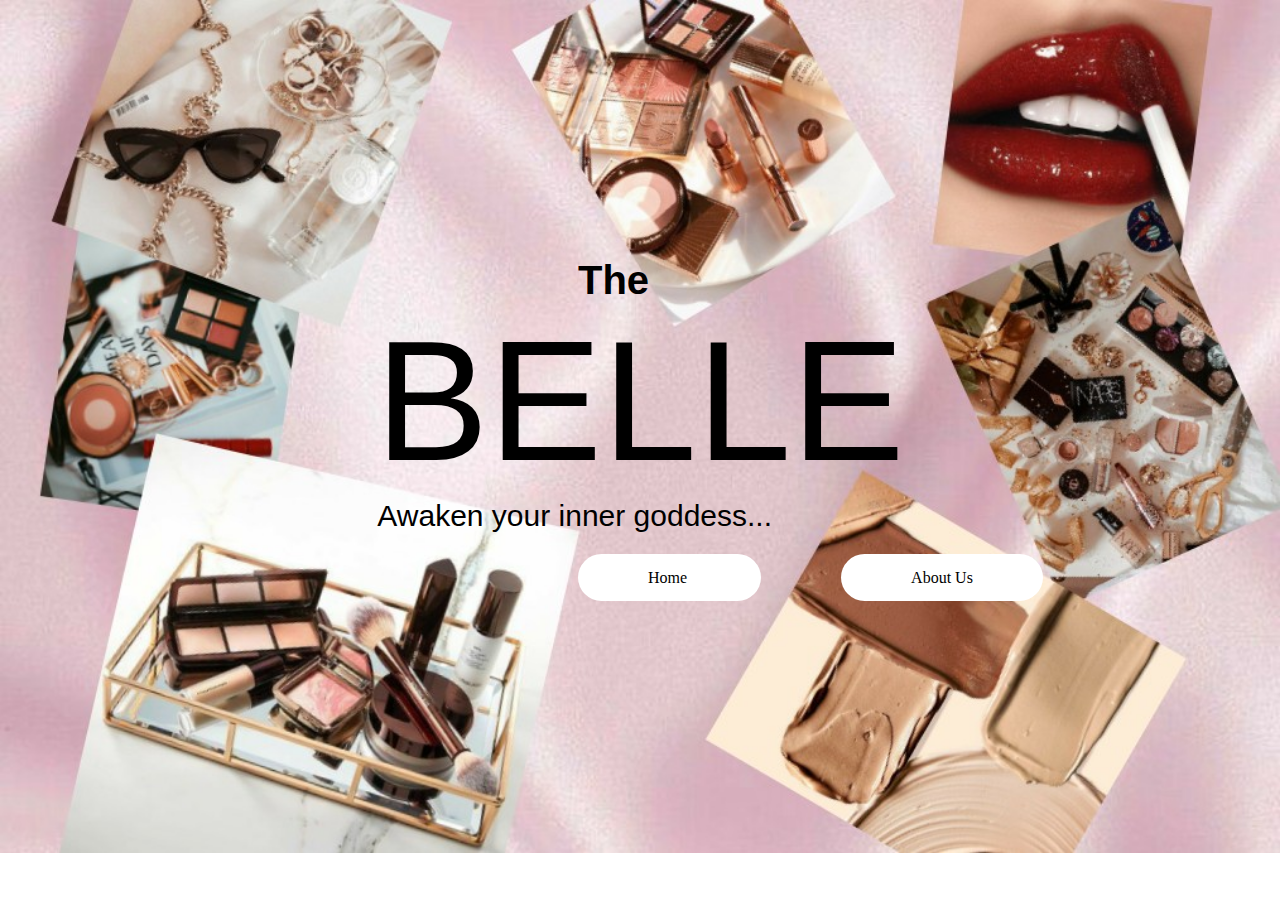
<file: index.html>
<!DOCTYPE html>
<html>
    <head>
        <link rel="stylesheet" href="css/design.css">
        <title>
            THE BELLE
        </title>
    </head>
    <body class="welcome">
        <div class="matterwel">
        <div class="logo">
            <div class="the">
                The 
            </div> 
            <div class="belle">
                BELLE
            </div> 
            <div class="slogan">
                Awaken your inner goddess...
            </div>
        </div> <br> <br>
        <div class="links">
            <a class="homel" href="html/home.html"> Home </a>
            <a  class="aboutl" href="html/about.html"> About Us</a>
        </div>
        </div>
    </body>
</html>
</file>
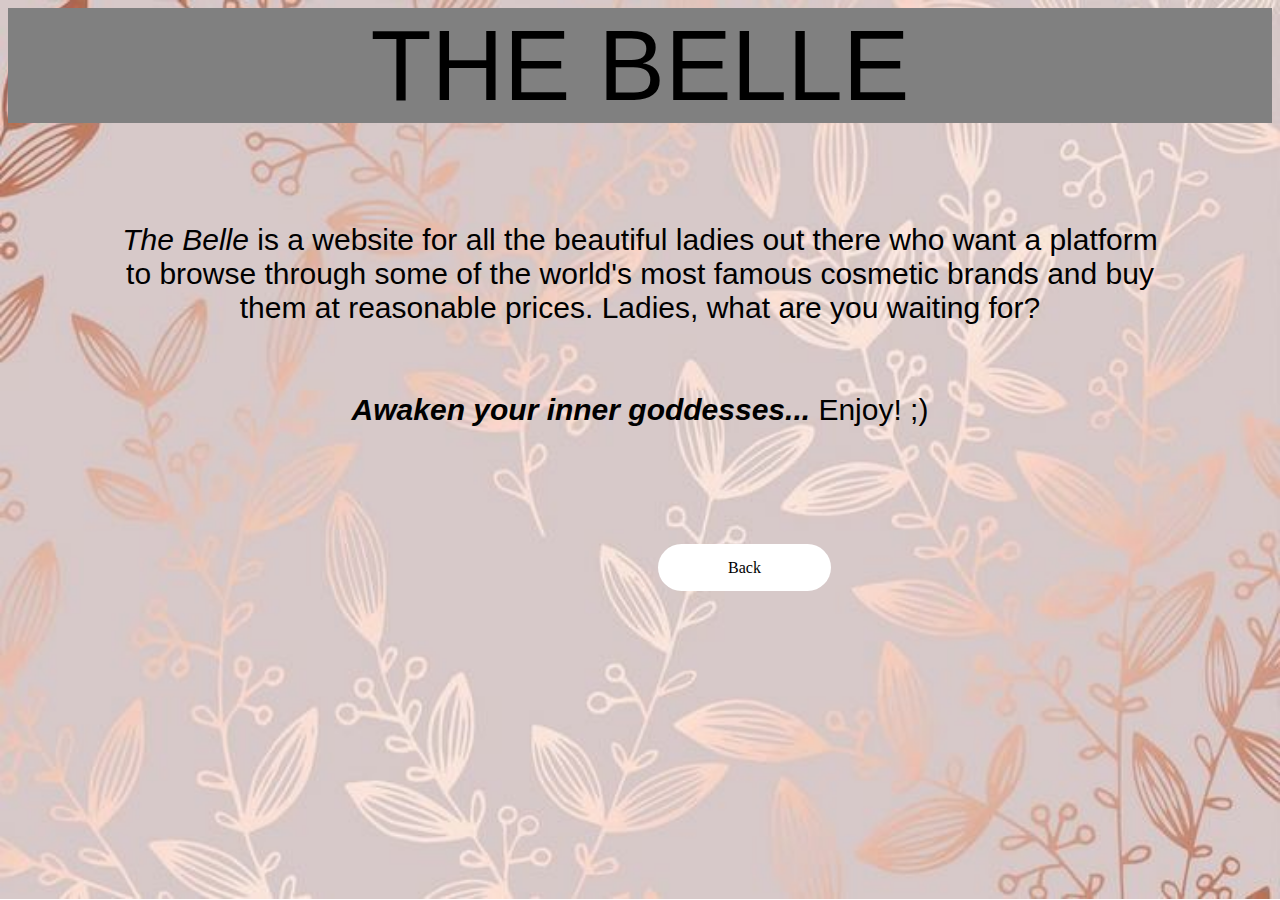
<file: html/about.html>
<!DOCTYPE html>
<html>
    <head>
        <link rel="stylesheet" href="../css/design.css">
        <title>
            ABOUT US
        </title>
    </head>
    <body class= "about">
        <div class="headerab">
            THE BELLE
        </div>
        <div class="messageab">
            <p class="aboutus"> 
                <i> The Belle </i> is a website for all the beautiful ladies out there who want a platform to browse through some of the world's
                most famous cosmetic brands and buy them at reasonable prices. Ladies, what are you waiting for? <br> <br> <br>
                <b> <i> Awaken your inner goddesses...</i></b> Enjoy! ;) <br> <br> <br> <br>
        </div> 
        <div class="footerab"> 
            <a href="../index.html" class="wellink"> Back </a>
        </div>
    </body>
</html>
</file>
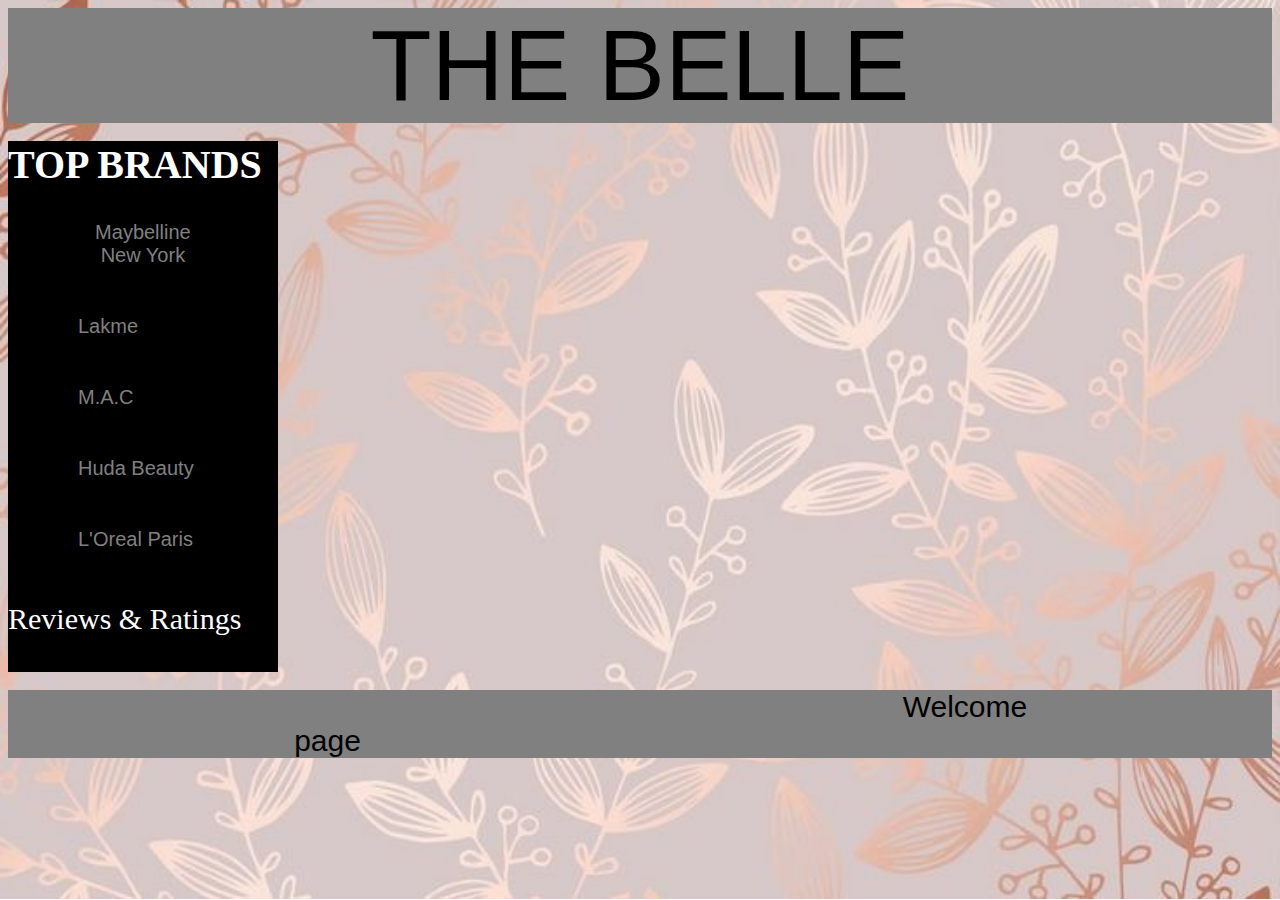
<file: html/home.html>
<!DOCTYPE html>
<html>
    <head>
        <link rel="stylesheet" href="../css/design.css">
        <title>
            THE BELLE
        </title>
    </head>
    <body class="home">
        <div class="headerhome">
           THE BELLE
        </div> <br> 
        <div class="flexhome">
         <div class="sidebar">
            <b class="topic"> TOP BRANDS </b> <br> <br>
            <button id="may"> Maybelline New York </button> <br> <br>
            <button class="lakme"> Lakme </button> <br> <br>
            <button class="mac"> M.A.C </button> <br> <br>
            <button class="huda"> Huda Beauty </button> <br> <br>
            <button class="loreal"> L'Oreal Paris </button> <br> <br> <br>
            <a class="rev" href="../html/reviews.html"> Reviews & Ratings </a> <br> <br> <br>
         </div>
         <div class="matter">

         </div>
        </div> <br>
        <div class="footerhome">
           <a href="../index.html" class="welink"> Welcome page </a> 
        </div>
        <script src="../js/JS.js"></script>
    </body>
</html>
</file>
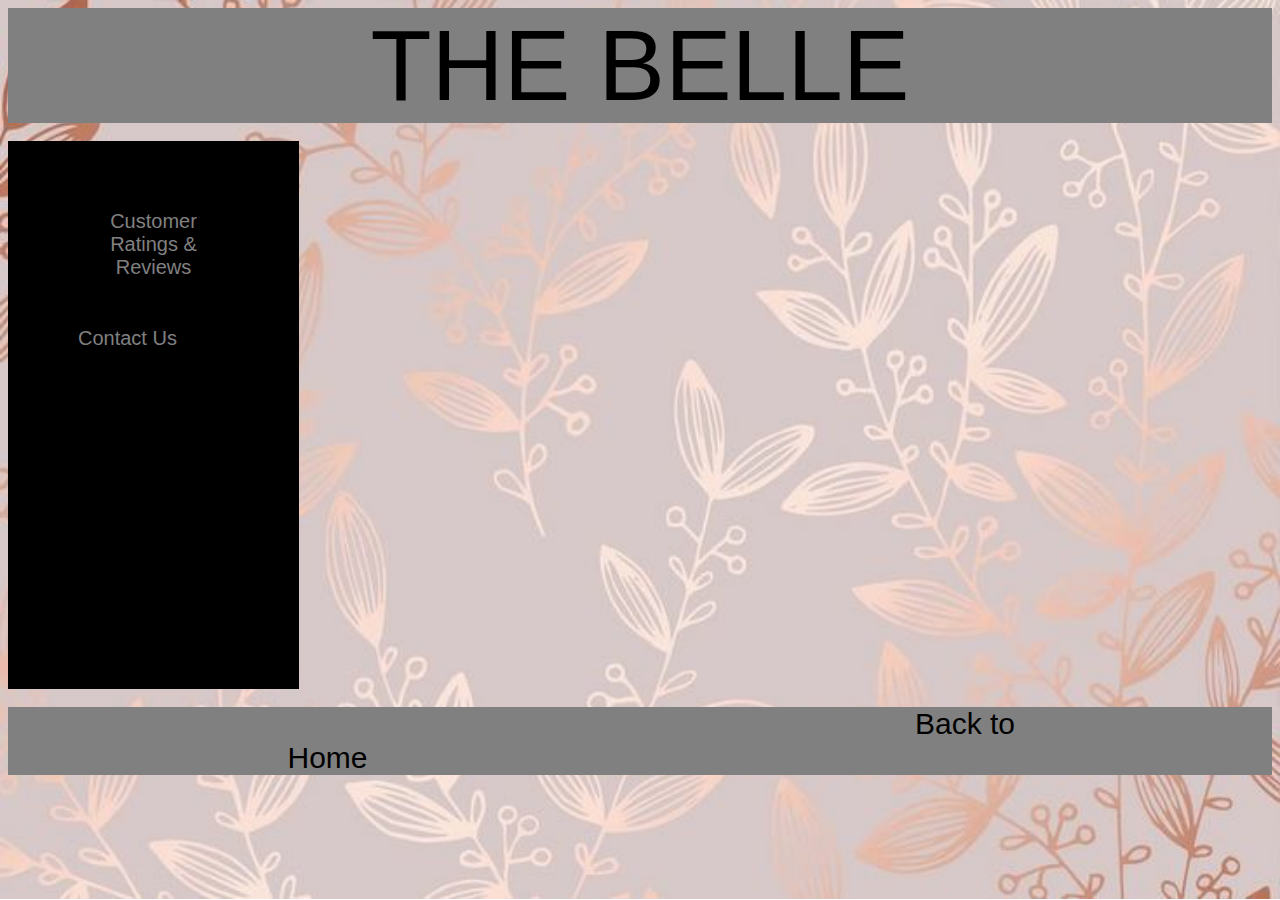
<file: html/reviews.html>
<!DOCTYPE html>
<html>
    <head>
        <link rel="stylesheet" href="../css/design.css">
        <title>
            THE BELLE
        </title>
    </head>
    <body class="reviews">
        <div class="headerrev">
           THE BELLE
        </div> <br> 
        <div class="flexrev">
         <div class="sidebarrev">
            <b class="revw"> CHOOSE ONE</b> <br> <br> <br>
            <button class="customer"> Customer Ratings & Reviews </button> <br>  <br>
            <button class="contact"> Contact Us </button> <br> <br> <br> <br> <br> <br> <br> <br> <br> <br> <br> <br> <br> <br> <br> <br> <br><br><br>
         </div>
         <div class="matterrev">

         </div>
        </div> <br>
        <div class="footerrev">
           <a href="../html/home.html" class="welink"> Back to Home </a> 
        </div>
        <script src="../js/js2.js"></script>
    </body>
</html>
</file>
<file: css/design.css>
/* Welcome page */

.welcome{
    background-image: url("../images/bgwel.jpg");
    background-repeat: no-repeat;
    background-size: cover;
}
.the{
    font-family: 'Lucida Sans', 'Lucida Sans Regular', 'Lucida Grande', 'Lucida Sans Unicode', Geneva, Verdana, sans-serif;
    font-size: 40px;
    color: black;
    font-weight: bold;
    text-align: left;
    margin-top: 250px;
    margin-left: 570px;
}
.belle{
    font-family: Impact, Haettenschweiler, 'Arial Narrow Bold', sans-serif;
    font-size: 170px;
    color: black;
    text-align: center;
    margin-left: 0%;
}
.slogan{
    font-family: 'Trebuchet MS', 'Lucida Sans Unicode', 'Lucida Grande', 'Lucida Sans', Arial, sans-serif;
    font-size: 30px;
    color: black;
    font-weight:normal ;
    text-align: right;
    margin-right: 500px;
}
.matterwel{
    display: flex;
    flex-direction: column;
}
.homel{
    background-color: white;
    font-family: cursive;
    padding: 15px 70px;
    border-radius: 50px;
    margin-top: 25px;
    margin-left: 570px;
    text-decoration: none;
    color: black;
}
.homel:hover{
    background-color: gray;
    font-weight: bold;
}
.aboutl{
    background-color: white;
    font-family: cursive;
    padding: 15px 70px;
    border-radius: 50px;
    margin-top: 25px;
    margin-left: 80px;
    text-decoration: none;
    color: black;
}
.aboutl:hover{
    background-color: gray;
    font-weight: bold;
}
 /* About Us */

 .about{
     background-image: url("../images/bgabout.jpg");
     background-repeat: no-repeat;
     background-size: cover;
}
.headerab{
    font-family: Impact, Haettenschweiler, 'Arial Narrow Bold', sans-serif;
    font-size: 100px;
    text-align: center;
    color: black;
    background-color: gray;
}
.messageab{
    color: black;
    font-size: 30px;
    font-family: -apple-system, BlinkMacSystemFont, 'Segoe UI', Roboto, Oxygen, Ubuntu, Cantarell, 'Open Sans', 'Helvetica Neue', sans-serif;
    text-align: center;
    margin-top: 100px;
    margin-left: 100px;
    margin-right: 100px;
    margin-bottom: 25px;
}
.wellink{
    color: black;
    text-decoration: none;
    background-color:white;
    background-size: initial;
    padding: 15px 70px;
    margin-right: 625px;
    margin-top: 500px;
    margin-left: 650px;
    border-radius: 50px;
}
.wellink:hover{
    background-color: gray;
    font-weight: bold;
}
/* Home page */

.home{
    background-image: url("../images/bgabout.jpg");
    background-repeat: no-repeat;
    background-size: cover;
}
.headerhome{
    font-family: Impact, Haettenschweiler, 'Arial Narrow Bold', sans-serif;
    font-size: 100px;
    text-align: center;
    color: black;
    background-color: gray;
}
.flexhome{
    display: flex;
    flex-direction: row;
    margin-bottom: 0%;
}
.sidebar{
    background-color: black;
    margin-right: 1000px;
}
.topic{
    font-size: 40px;
    color: white;
}
#may{
    font-size: 20px;
    color: gray;
    text-decoration: none;
    background-size: initial;
    padding: 15px 70px;
    background-color: black;
    border: none;
}
.lakme{
    font-size: 20px;
    color: gray;
    text-decoration: none;
    background-size: initial;
    padding: 15px 70px;
    background-color: black;
    border: none;
}
.mac{
    font-size: 20px;
    color: gray;
    text-decoration: none;
    background-size: initial;
    padding: 15px 70px;
    background-color: black;
    border: none;
}
.huda{
    font-size: 20px;
    color: gray;
    text-decoration: none;
    background-size: initial;
    padding: 15px 70px;
    background-color: black;
    border: none;
}
.loreal{
    font-size: 20px;
    color: gray;
    text-decoration: none;
    background-size: initial;
    padding: 15px 70px;
    background-color: black;
    border: none;
}
.rev{
    font-size: 30px;
    color: white;
    text-decoration: none;
}
.footerhome{
    text-align: center;
    color: black;
    background-color: gray;
    font-family: 'Lucida Sans', 'Lucida Sans Regular', 'Lucida Grande', 'Lucida Sans Unicode', Geneva, Verdana, sans-serif;
}
#may:hover{
    color: white;
}
.lakme:hover{
    color: white;
}
.mac:hover{
    color: white;
}
.loreal:hover{
    color: white;
}
.huda:hover{
    color: white;
}
.rev:hover{
    color:gray
}
.welink{
    color: black;
    text-decoration: none;
    margin-right: 625px;
    margin-top: 550px;
    margin-left: 650px;
    text-align: center;
    font-size: 30px;
}
.welink:hover{
    color: white;
    font-weight: bold;
}
.matter{
    height: 520px;
    margin-left: -1000px;
    width: 1200px;
}
.flexone{
    display: flex;
    flex-direction: row;
}
.products{
    font-size: 25px;
    font-family: 'Lucida Sans', 'Lucida Sans Regular', 'Lucida Grande', 'Lucida Sans Unicode', Geneva, Verdana, sans-serif;
}
/* Review page */
.reviews{
    background-image: url("../images/bgabout.jpg");
    background-repeat: no-repeat;
    background-size: cover;
}
.headerrev{
    font-family: Impact, Haettenschweiler, 'Arial Narrow Bold', sans-serif;
    font-size: 100px;
    text-align: center;
    color: black;
    background-color: gray;
}
.flexrev{
    display: flex;
    flex-direction: row;
}
.sidebarrev{
    background-color: black;
    margin-right: 1100px;
}
.customer{
    font-size: 20px;
    color: gray;
    text-decoration: none;
    background-size: initial;
    padding: 15px 70px;
    background-color: black;
    border: none;
}
.people{
    font-size: 20px;
    color: gray;
    text-decoration: none;
    background-size: initial;
    padding: 15px 70px;
    background-color: black;
    border: none;
}
.contact{
    font-size: 20px;
    color: gray;
    text-decoration: none;
    background-size: initial;
    padding: 15px 70px;
    background-color: black;
    border: none;
}
.footerrev{
    text-align: center;
    color: black;
    background-color: gray;
    font-family: 'Lucida Sans', 'Lucida Sans Regular', 'Lucida Grande', 'Lucida Sans Unicode', Geneva, Verdana, sans-serif;
}
.customer:hover{
    color: white;
}
.people:hover{
    color: white;
}
.contact:hover{
    color: white;
}
.welink{
    color: black;
    text-decoration: none;
    margin-right: 625px;
    margin-top: 550px;
    margin-left: 650px;
    text-align: center;
    font-size: 30px;
}
.welink:hover{
    color: white;
    font-weight: bold;
}
.matterrev{
    height: 520px;
    margin-left: -1000px;
    width: 1200px;
}
.infor{
    font-size: 25px;
    font-family: 'Lucida Sans', 'Lucida Sans Regular', 'Lucida Grande', 'Lucida Sans Unicode', Geneva, Verdana, sans-serif;
}
.rates{
    display: flex;
}
.rates ul{
    list-style: none;
}
.imrates{
    margin-top: 35px;
}
.conts{
    display: flex;
}
.conts ul{
    list-style: none;
}
.mays{
    display: flex;
}
.mays ul{
    list-style: none;
}
.immays{
    margin-left: 40px;
    margin-top: 35px;
}
.lakmes{
    display: flex;
}
.lakmes ul{
    list-style: none;
}
.macs{
    display: flex;
}
.macs ul{
    list-style: none;
}
.hudas{
    display: flex;
}
.hudas ul{
    list-style: none;
}
.loreals{
    display: flex;
}
.loreals ul{
    list-style: none;
}
</file>
